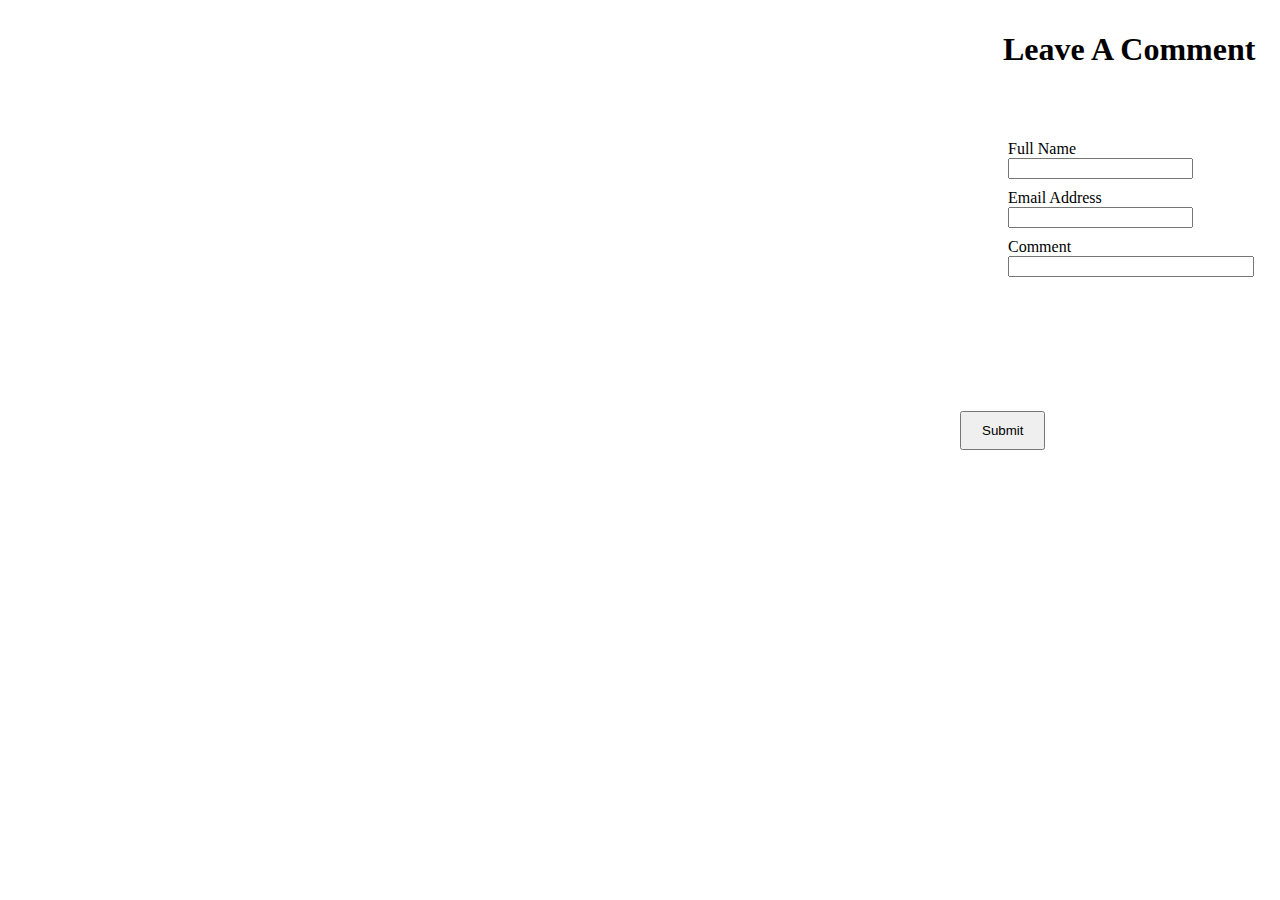
<file: feedback.html>
<!DOCTYPE html>
<html lang="en">
<head>
    <meta charset="UTF-8">
    <meta http-equiv="X-UA-Compatible" content="IE=edge">
    <meta name="viewport" content="width=device-width, initial-scale=1.0">
    <link rel="stylesheet" href="style.css">
    <title>Document</title>
</head>
<body>
    <h1 class="feed-head">Leave A Comment</h1>
    <form id="feedback">
        <div class="feedback-name">
            <label for="fullName">Full Name</label> <br>
            <input type="text" id="fullName" name="fullName" required>
            <span class="error" id="fullNameError"></span>
        </div>
        <div class="feedback-mail">
            <label for="email">Email Address</label> <br>
            <input type="email" id="email" name="email" required>
            <span class="error" id="emailError"></span>
        </div>
        <div class="feedback-comment">
            <label for="comment">Comment </label> <br>
            <input type="text" id="comment" name="comment" required  >
            <span class="error" id="commentError"></span>
        </div>
        <div>
            <button type="submit" class="submitButton" >Submit</button>
        </div>

    </form>
    <script src="feedback.js"></script>

</body>
</html>
</file>
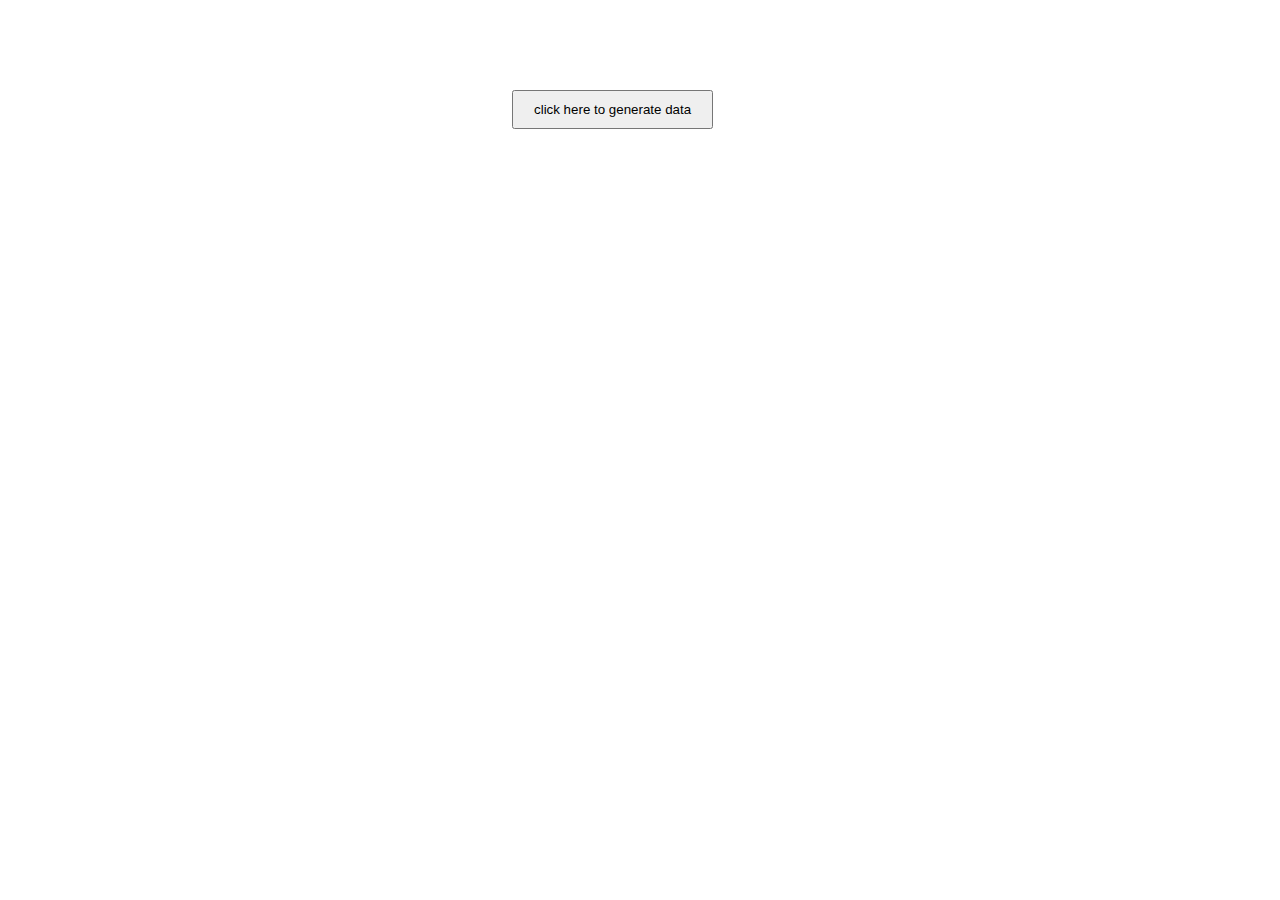
<file: home.html>
<!DOCTYPE html>
<html lang="en">
<head>
    <meta charset="UTF-8">
    <meta name="viewport" content="width=device-width, initial-scale=1.0">
    <link rel="stylesheet" href="style.css">
    <title>fetch</title>
</head>
<body>

    <button id="fetch">
        click here to generate data
    </button>

    <div id="list"> </div>

    <script src="main.js"></script>
</body>
</html>
</file>
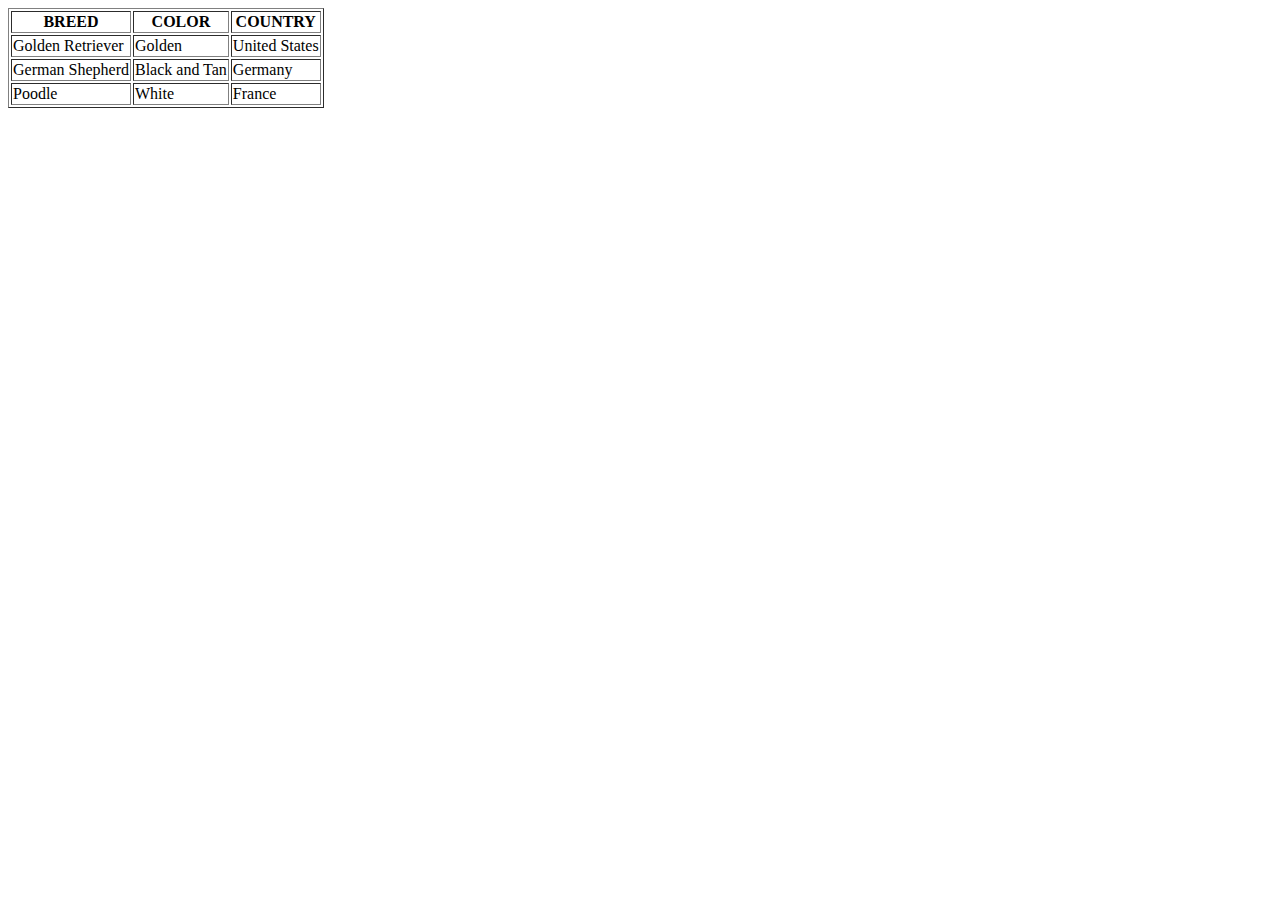
<file: output.html>
<html lang="en">
  <head>
    <meta charset="UTF-8"/>
    <meta name="viewport" content="width=device-width, initial-scale=1.0"/>
    <title>Document</title>
  </head>
  <body>
    <table border="1">
      <tr>
        <th>BREED</th>
        <th>COLOR</th>
        <th>COUNTRY</th>
      </tr>
      <tr>
        <td>Golden Retriever</td>
        <td>Golden</td>
        <td>United States</td>
      </tr>
      <tr>
        <td>German Shepherd</td>
        <td>Black and Tan</td>
        <td>Germany</td>
      </tr>
      <tr>
        <td>Poodle</td>
        <td>White</td>
        <td>France</td>
      </tr>
    </table>
  </body>
</html>
</file>
<file: style.css>
.bodyEdit {
    text-align: center;
    background: rgb(238, 174, 202);
    background: radial-gradient(circle, rgba(238, 174, 202, 1) 0%, rgba(148, 187, 233, 1) 100%);
}

.but1 {
    padding-top: 10px;
    padding-bottom: 10px;
    position: absolute;
    left: 45%;
    bottom: 10%;
}

.feed-head{
    padding-left: 995px ;
    padding-top: 10px;
}

.feedback-comment{
    text-align: left;
    padding-left: 1000px ;
    padding-top: 10px;
}

.feedback-mail{
    padding-left: 1000px;
    padding-top: 10px;
}

.feedback-name{
    padding-left: 1000px ;
    padding-top: 50px ;
}

.submitButton{
    padding-top: 10px;
    padding-bottom: 10px;
    padding-left: 20px;
    padding-right: 20px;
    position: absolute;
    left: 75%;
    bottom: 50%;
}

#comment{
    width: 90%;
    height: 50%;
}

#fetch{
    padding-top: 10px;
    padding-bottom: 10px;
    padding-left: 20px;
    padding-right: 20px;
    position: absolute;
    left: 40%;
    top: 10%;
}
#list{
    padding-top: 50px;
    padding-bottom: 10px;
    padding-left: 100px;

    position: absolute;
    left: 35%;
    top: 20%;


}
</file>
